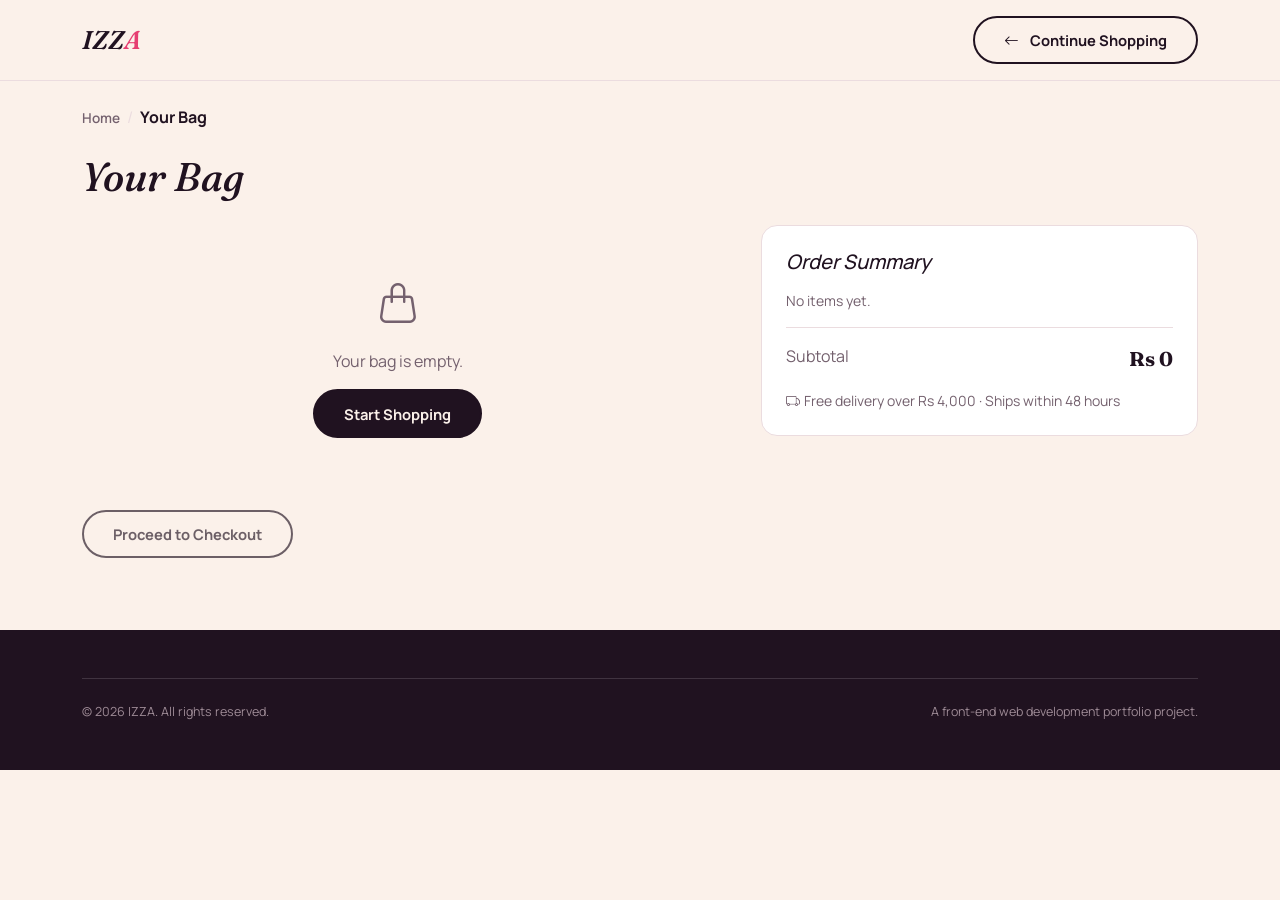
<file: cart.html>
<!doctype html>
<html lang="en">
  <head>
    <meta charset="UTF-8" />
    <meta name="viewport" content="width=device-width, initial-scale=1" />
    <title>Your Bag — IZZA</title>

    <link rel="preconnect" href="https://fonts.googleapis.com" />
    <link rel="preconnect" href="https://fonts.gstatic.com" crossorigin />
    <link
      href="https://fonts.googleapis.com/css2?family=Fraunces:ital,opsz,wght@0,9..144,400;0,9..144,500;0,9..144,600;0,9..144,700;1,9..144,500;1,9..144,600&family=Manrope:wght@400;500;600;700;800&display=swap"
      rel="stylesheet"
    />

    <link
      href="https://cdn.jsdelivr.net/npm/bootstrap@5.3.3/dist/css/bootstrap.min.css"
      rel="stylesheet"
    />
    <link
      href="https://cdn.jsdelivr.net/npm/bootstrap-icons@1.11.3/font/bootstrap-icons.min.css"
      rel="stylesheet"
    />
    <style>
      /* ========================================================
   ========================================================= */

      :root {
        --paper: #fbf1ea;
        --ink: #201220;
        --ink-soft: #74616e;
        --pink: #e63e72;
        --pink-deep: #c22a5a;
        --pink-soft: #f7b9ce;
        --blush: #f5dce4;
        --gold: #c9963b;
        --card: #ffffff;
        --line: #ebdcdf;

        --font-display: "Fraunces", serif;
        --font-body: "Manrope", sans-serif;

        --radius-sm: 10px;
        --radius: 16px;
        --radius-lg: 28px;
        --shadow: 0 24px 48px -22px rgba(32, 18, 32, 0.28);
        --shadow-sm: 0 10px 24px -14px rgba(32, 18, 32, 0.3);
      }

      html {
        scroll-behavior: smooth;
      }
      @media (prefers-reduced-motion: reduce) {
        html {
          scroll-behavior: auto;
        }
      }

      body {
        font-family: var(--font-body);
        background: var(--paper);
        color: var(--ink);
      }

      h1,
      h2,
      h3,
      h4,
      .font-display {
        font-family: var(--font-display);
        color: var(--ink);
        font-weight: 500;
      }

      .text-pink {
        color: var(--pink) !important;
      }
      .text-ink-soft {
        color: var(--ink-soft) !important;
      }
      .bg-paper {
        background: var(--paper) !important;
      }
      .bg-ink {
        background: var(--ink) !important;
      }
      .bg-blush {
        background: var(--blush) !important;
      }

      a {
        text-decoration: none;
      }

      ::selection {
        background: var(--pink-soft);
        color: var(--ink);
      }

      /* ===================== EYEBROW / TAG ===================== */
      .eyebrow {
        display: inline-flex;
        align-items: center;
        gap: 0.4em;
        font-family: var(--font-body);
        font-weight: 700;
        letter-spacing: 0.14em;
        text-transform: uppercase;
        font-size: 0.72rem;
        color: var(--pink-deep);
        padding: 0.35rem 0.95rem;
        border: 1.5px solid var(--pink);
        border-radius: 999px;
      }

      /* ===================== BUTTONS ===================== */
      .btn-izza {
        font-family: var(--font-body);
        font-weight: 700;
        font-size: 0.92rem;
        border-radius: 999px;
        padding: 0.7rem 1.8rem;
        min-height: 48px;
        display: inline-flex;
        align-items: center;
        justify-content: center;
        gap: 0.5em;
        transition:
          transform 0.15s ease,
          background 0.15s ease,
          color 0.15s ease,
          border-color 0.15s ease;
        border-width: 2px;
      }
      .btn-izza:active {
        transform: translateY(1px) scale(0.98);
      }
      .btn-izza-dark {
        background: var(--ink);
        border-color: var(--ink);
        color: var(--paper);
      }
      .btn-izza-dark:hover {
        background: var(--pink);
        border-color: var(--pink);
        color: #fff;
      }
      .btn-izza-outline {
        background: transparent;
        border-color: var(--ink);
        color: var(--ink);
      }
      .btn-izza-outline:hover {
        background: var(--ink);
        color: var(--paper);
      }
      .btn-izza-pink {
        background: var(--pink);
        border-color: var(--pink);
        color: #fff;
      }
      .btn-izza-pink:hover {
        background: var(--pink-deep);
        border-color: var(--pink-deep);
        color: #fff;
      }

      .btn:focus-visible,
      a:focus-visible,
      .form-control:focus-visible {
        outline: 3px solid var(--pink);
        outline-offset: 2px;
      }
      .form-control:focus,
      .form-select:focus {
        border-color: var(--pink);
        box-shadow: 0 0 0 0.2rem rgba(230, 62, 114, 0.15);
      }

      /* ===================== TICKER ===================== */
      .ticker {
        background: var(--ink);
        color: var(--paper);
        overflow: hidden;
        white-space: nowrap;
        font-weight: 700;
        font-size: 0.76rem;
        letter-spacing: 0.1em;
        text-transform: uppercase;
      }
      .ticker-track {
        display: inline-flex;
        gap: 2.4rem;
        padding: 0.6rem 0;
        animation: scroll-left 24s linear infinite;
      }
      .ticker-track span {
        display: inline-flex;
        align-items: center;
        gap: 2.4rem;
      }
      .ticker b {
        color: var(--pink-soft);
      }
      @keyframes scroll-left {
        0% {
          transform: translateX(0);
        }
        100% {
          transform: translateX(-50%);
        }
      }
      @media (prefers-reduced-motion: reduce) {
        .ticker-track {
          animation: none;
        }
      }

      /* ===================== NAVBAR ===================== */
      .navbar-izza {
        background: var(--paper);
        border-bottom: 1.5px solid var(--line);
      }
      .navbar-izza .navbar-brand {
        font-family: var(--font-display);
        font-style: italic;
        font-weight: 600;
        font-size: 1.6rem;
        color: var(--ink);
      }
      .navbar-izza .navbar-brand span {
        color: var(--pink);
      }
      .navbar-izza .nav-link {
        font-weight: 600;
        font-size: 0.92rem;
        color: var(--ink);
        padding-bottom: 0.3rem;
        border-bottom: 2px solid transparent;
        margin-inline: 0.4rem;
      }
      .navbar-izza .nav-link:hover,
      .navbar-izza .nav-link.active {
        color: var(--pink-deep);
        border-color: var(--pink);
      }
      .icon-btn {
        width: 44px;
        height: 44px;
        border-radius: 999px;
        border: 1.5px solid var(--ink);
        background: var(--card);
        display: inline-flex;
        align-items: center;
        justify-content: center;
        color: var(--ink);
        position: relative;
      }
      .icon-btn:hover {
        background: var(--ink);
        color: var(--paper);
      }
      .cart-count-pill {
        position: absolute;
        top: -6px;
        right: -6px;
        background: var(--pink);
        color: #fff;
        font-size: 0.68rem;
        font-weight: 800;
        min-width: 19px;
        height: 19px;
        border-radius: 999px;
        display: flex;
        align-items: center;
        justify-content: center;
        padding: 0 4px;
      }

      /* ===================== OFFCANVAS CART ===================== */
      .offcanvas-izza {
        background: var(--paper);
        color: var(--ink);
      }
      .offcanvas-izza .offcanvas-header {
        border-bottom: 1.5px solid var(--line);
      }
      .offcanvas-izza .offcanvas-title {
        font-family: var(--font-display);
        font-style: italic;
        font-size: 1.4rem;
      }
      .cart-row {
        background: var(--card);
        border: 1.5px solid var(--line);
        border-radius: var(--radius-sm);
        padding: 0.7rem 0.8rem;
        display: flex;
        align-items: center;
        gap: 0.8rem;
      }
      .cart-row h6 {
        font-family: var(--font-display);
        font-style: italic;
        margin: 0 0 0.15rem;
      }
      .qty-btn {
        width: 30px;
        height: 30px;
        border-radius: 50%;
        border: 1.5px solid var(--ink);
        background: #fff;
        display: inline-flex;
        align-items: center;
        justify-content: center;
        font-weight: 700;
      }
      .qty-btn:hover {
        background: var(--ink);
        color: #fff;
      }

      /* ===================== HERO ===================== */
      .hero-section {
        overflow: hidden;
      }
      .hero-visual {
        position: relative;
        border-radius: var(--radius-lg);
        overflow: hidden;
        background: var(--blush);
        box-shadow: var(--shadow);
        aspect-ratio: 4/3;
      }
      .hero-visual::before {
        content: "";
        position: absolute;
        inset: 0;
        z-index: 0;
        background: radial-gradient(
          circle at 30% 25%,
          var(--pink-soft) 0%,
          transparent 60%
        );
        opacity: 0.75;
      }
      .hero-visual img {
        width: 100%;
        height: 100%;
        object-fit: cover;
        position: relative;
        z-index: 1;
      }
      .hero-badge {
        position: absolute;
        top: 1rem;
        right: 1rem;
        z-index: 2;
        background: var(--pink);
        color: #fff;
        font-family: var(--font-display);
        font-size: 0.8rem;
        text-align: center;
        line-height: 1.15;
        border-radius: 50%;
        width: 80px;
        height: 80px;
        display: flex;
        align-items: center;
        justify-content: center;
        box-shadow: 0 10px 24px -10px rgba(198, 42, 90, 0.6);
      }
      .hero-heading {
        font-size: clamp(2.6rem, 8vw, 5.2rem);
        font-style: italic;
        line-height: 1.02;
      }

      /* ===================== CHIPS / FILTERS ===================== */
      .chip {
        border: 1.5px solid var(--line);
        background: var(--card);
        color: var(--ink-soft);
        border-radius: 999px;
        padding: 0.55rem 1.1rem;
        font-weight: 600;
        font-size: 0.85rem;
        white-space: nowrap;
      }
      .chip.active {
        background: var(--ink);
        color: var(--paper);
        border-color: var(--ink);
      }
      .chip-pink.active {
        background: var(--pink);
        border-color: var(--pink);
      }
      .filter-label {
        font-size: 0.72rem;
        font-weight: 700;
        text-transform: uppercase;
        letter-spacing: 0.1em;
        color: var(--ink-soft);
      }

      /* ===================== PRODUCT CARDS ===================== */
      .product-card {
        background: var(--card);
        border: 1.5px solid var(--line);
        border-radius: var(--radius-lg);
        overflow: hidden;
        height: 100%;
        transition:
          box-shadow 0.2s ease,
          transform 0.2s ease;
      }
      .product-card:hover {
        box-shadow: var(--shadow);
        transform: translateY(-4px);
      }
      .product-card .card-media {
        position: relative;
        aspect-ratio: 1/1;
        background: var(--blush);
        overflow: hidden;
      }
      .product-card .card-media img {
        width: 100%;
        height: 100%;
        object-fit: cover;
        transition: transform 0.4s ease;
      }
      .product-card:hover .card-media img {
        transform: scale(1.06);
      }
      .product-card .badge-num {
        position: absolute;
        top: 0.7rem;
        left: 0.7rem;
        background: var(--card);
        color: var(--ink);
        font-family: var(--font-display);
        font-style: italic;
        font-size: 0.85rem;
        width: 34px;
        height: 34px;
        border-radius: 50%;
        display: flex;
        align-items: center;
        justify-content: center;
        box-shadow: var(--shadow-sm);
        z-index: 2;
      }
      .product-card .ribbon-tag {
        position: absolute;
        top: 0.7rem;
        right: 0.7rem;
        z-index: 2;
        font-size: 0.64rem;
        font-weight: 800;
        text-transform: uppercase;
        letter-spacing: 0.06em;
        padding: 0.32rem 0.6rem;
        border-radius: 999px;
        color: #fff;
      }
      .ribbon-bestseller {
        background: var(--ink);
      }
      .ribbon-new {
        background: var(--pink);
      }
      .product-card {
        position: relative;
      }
      .wishlist-btn {
        position: absolute;
        top: 3.1rem;
        right: 0.7rem;
        z-index: 3;
        width: 34px;
        height: 34px;
        border-radius: 50%;
        border: none;
        background: var(--card);
        display: flex;
        align-items: center;
        justify-content: center;
        color: var(--ink-soft);
        box-shadow: var(--shadow-sm);
        transition:
          color 0.15s ease,
          transform 0.15s ease;
      }
      .wishlist-btn:hover {
        transform: scale(1.08);
        color: var(--pink);
      }
      .wishlist-btn.active {
        color: var(--pink);
      }
      .heel-pill {
        font-size: 0.64rem;
        font-weight: 700;
        text-transform: uppercase;
        letter-spacing: 0.04em;
        color: var(--pink-deep);
        background: var(--blush);
        padding: 0.18rem 0.55rem;
        border-radius: 999px;
      }
      .rating-line {
        color: var(--gold);
        font-size: 0.78rem;
        display: flex;
        align-items: center;
        gap: 0.15rem;
      }
      .rating-line i {
        font-size: 0.78rem;
      }
      .rating-count {
        color: var(--ink-soft);
        font-size: 0.78rem;
        margin-left: 0.3rem;
      }
      .product-card .card-body {
        display: flex;
        flex-direction: column;
      }
      .product-card .card-body {
        padding: 1.1rem 1.2rem 1.3rem;
      }
      .product-card h3,
      .product-card h5 {
        font-family: var(--font-display);
        font-style: italic;
      }
      .card-meta {
        font-size: 0.76rem;
        color: var(--ink-soft);
        text-transform: uppercase;
        letter-spacing: 0.05em;
        font-weight: 600;
      }
      .price-tag {
        font-family: var(--font-display);
        font-weight: 600;
        font-size: 1.2rem;
      }
      .add-btn {
        width: 42px;
        height: 42px;
        border-radius: 50%;
        background: var(--ink);
        color: #fff;
        border: none;
        display: inline-flex;
        align-items: center;
        justify-content: center;
        font-size: 1.3rem;
      }
      .add-btn:hover {
        background: var(--pink);
      }

      /* ===================== VALUES BAND ===================== */
      .values-band {
        background: var(--ink);
        color: var(--paper);
        border-radius: var(--radius-lg);
      }
      .values-band .eyebrow {
        color: var(--pink-soft);
        border-color: var(--pink-soft);
      }
      .value-num {
        font-family: var(--font-display);
        font-style: italic;
        font-size: 2.1rem;
        color: var(--pink-soft);
      }
      .values-band h4 {
        color: #fff;
      }
      .values-band p {
        color: #d8c4ce;
      }

      /* ===================== TESTIMONIAL ===================== */
      .testimonial-quote {
        font-family: var(--font-display);
        font-style: italic;
        font-weight: 400;
        font-size: clamp(1.3rem, 2.8vw, 2rem);
        line-height: 1.35;
        max-width: 760px;
      }
      .testimonial-cite {
        font-weight: 700;
        font-size: 0.85rem;
        color: var(--pink-deep);
        text-transform: uppercase;
        letter-spacing: 0.05em;
      }

      /* ===================== NEWSLETTER ===================== */
      .newsletter-band {
        background: var(--pink);
        color: #fff;
        border-radius: var(--radius-lg);
      }
      .newsletter-band input {
        border-radius: 999px;
        border: none;
        min-height: 48px;
        padding: 0 1.2rem;
      }

      /* ===================== FOOTER ===================== */
      footer.site-footer {
        background: var(--ink);
        color: #d8c4ce;
      }
      footer.site-footer h6 {
        color: #fff;
        font-size: 0.78rem;
        letter-spacing: 0.1em;
        text-transform: uppercase;
      }
      footer.site-footer a {
        color: #d8c4ce;
      }
      footer.site-footer a:hover {
        color: var(--pink-soft);
      }
      footer.site-footer .footer-bottom {
        border-top: 1px solid rgba(255, 255, 255, 0.14);
        font-size: 0.78rem;
        color: #9e8b96;
      }

      /* ===================== BREADCRUMB ===================== */
      .breadcrumb-izza a {
        color: var(--ink-soft);
        font-weight: 600;
        font-size: 0.85rem;
      }
      .breadcrumb-izza a:hover {
        color: var(--pink);
      }
      .breadcrumb-izza .divider {
        color: var(--line);
      }

      /* ===================== PRODUCT DETAIL PAGE ===================== */
      .gallery-main {
        border-radius: var(--radius-lg);
        overflow: hidden;
        aspect-ratio: 1/1;
        background: var(--blush);
        box-shadow: var(--shadow-sm);
      }
      .gallery-main img {
        width: 100%;
        height: 100%;
        object-fit: cover;
      }
      .gallery-thumb {
        border-radius: var(--radius-sm);
        overflow: hidden;
        aspect-ratio: 1/1;
        cursor: pointer;
        border: 2px solid transparent;
        background: var(--blush);
      }
      .gallery-thumb img {
        width: 100%;
        height: 100%;
        object-fit: cover;
      }
      .gallery-thumb.active {
        border-color: var(--pink);
      }
      .size-chip {
        min-width: 84px;
        min-height: 40px;
        padding: 0 0.7rem;
        border: 1.5px solid var(--line);
        border-radius: var(--radius-sm);
        background: #fff;
        font-weight: 700;
        font-size: 0.78rem;
        color: var(--ink-soft);
        white-space: nowrap;
      }
      .size-chip.active {
        background: var(--ink);
        border-color: var(--ink);
        color: #fff;
      }
      .qty-stepper {
        display: inline-flex;
        align-items: center;
        border: 1.5px solid var(--line);
        border-radius: 999px;
        overflow: hidden;
      }
      .qty-stepper button {
        width: 44px;
        height: 44px;
        border: none;
        background: #fff;
        font-size: 1.1rem;
        font-weight: 700;
      }
      .qty-stepper button:hover {
        background: var(--blush);
      }
      .qty-stepper span {
        min-width: 40px;
        text-align: center;
        font-weight: 700;
      }

      .accordion-izza .accordion-button {
        font-weight: 700;
        font-size: 0.95rem;
        background: var(--card);
        color: var(--ink);
      }
      .accordion-izza .accordion-button:not(.collapsed) {
        background: var(--blush);
        color: var(--pink-deep);
        box-shadow: none;
      }
      .accordion-izza .accordion-button:focus {
        box-shadow: 0 0 0 0.2rem rgba(230, 62, 114, 0.15);
      }

      /* ===================== TOAST ===================== */
      .toast-izza {
        background: var(--ink);
        color: #fff;
        border-radius: 999px;
      }

      /* ===================== SCROLL REVEAL (safe: visible by default) ===================== */
      /* If JS never runs, [data-reveal] elements stay fully visible (this rule only). */
      [data-reveal] {
        opacity: 1;
        transform: none;
      }
      /* Only once JS confirms it's running does it add .reveal-on to <html>, which then
   hides elements briefly before animating them in on scroll. */
      .reveal-on [data-reveal] {
        opacity: 0;
        transform: translateY(22px);
        transition:
          opacity 0.6s ease,
          transform 0.6s ease;
      }
      .reveal-on [data-reveal].revealed {
        opacity: 1;
        transform: none;
      }

      /* ===================== EDITORIAL / LOOKBOOK TILES ===================== */
      .editorial-tile {
        position: relative;
        border-radius: var(--radius-lg);
        overflow: hidden;
        aspect-ratio: 4/5;
        background: var(--blush);
        display: block;
      }
      .editorial-tile img {
        width: 100%;
        height: 100%;
        object-fit: cover;
        transition: transform 0.5s ease;
      }
      .editorial-tile:hover img {
        transform: scale(1.05);
      }
      .editorial-tile::after {
        content: "";
        position: absolute;
        inset: 0;
        background: linear-gradient(
          0deg,
          rgba(32, 18, 32, 0.55) 0%,
          rgba(32, 18, 32, 0) 45%
        );
        pointer-events: none;
      }
      .editorial-caption {
        position: absolute;
        left: 1.4rem;
        right: 1.4rem;
        bottom: 1.3rem;
        z-index: 2;
        color: #fff;
      }
      .editorial-caption .eyebrow {
        color: var(--pink-soft);
        border-color: var(--pink-soft);
        background: rgba(32, 18, 32, 0.3);
      }
      .editorial-caption h3 {
        color: #fff;
        margin-bottom: 0.2rem;
      }
      .editorial-caption .price-tag {
        color: #fff;
      }
      .editorial-actions {
        position: absolute;
        top: 1rem;
        right: 1rem;
        z-index: 3;
        display: flex;
        flex-direction: column;
        gap: 0.6rem;
      }
      .editorial-icon-btn {
        width: 42px;
        height: 42px;
        border-radius: 50%;
        background: rgba(255, 255, 255, 0.92);
        border: none;
        display: flex;
        align-items: center;
        justify-content: center;
        color: var(--ink);
        box-shadow: var(--shadow-sm);
        transition:
          background 0.15s ease,
          color 0.15s ease,
          transform 0.15s ease;
      }
      .editorial-icon-btn:hover {
        background: var(--pink);
        color: #fff;
        transform: scale(1.06);
      }
      .editorial-icon-btn.active {
        background: var(--pink);
        color: #fff;
      }

      /* ===================== EMPTY STATES ===================== */
      .empty-state {
        text-align: center;
        padding: 3rem 1rem;
        color: var(--ink-soft);
      }
    </style>
  </head>
  <body>
    <nav class="navbar navbar-expand-lg navbar-izza py-3">
      <div class="container">
        <a class="navbar-brand" href="index.html">IZZ<span>A</span></a>
        <div class="d-flex align-items-center gap-2">
          <a href="shop.html" class="btn btn-izza btn-izza-outline"
            ><i class="bi bi-arrow-left me-1"></i>Continue Shopping</a
          >
        </div>
      </div>
    </nav>

    <div class="container pt-4">
      <nav class="breadcrumb-izza" aria-label="breadcrumb">
        <a href="index.html">Home</a> <span class="divider mx-1">/</span>
        <span class="text-ink fw-bold">Your Bag</span>
      </nav>
    </div>

    <section class="py-4">
      <div class="container">
        <h1 class="mb-4" style="font-style: italic">Your Bag</h1>

        <div class="row g-5">
          <!-- Cart list / checkout form -->
          <div class="col-lg-7">
            <!-- VIEW 1: Bag list -->
            <div id="bagView">
              <div
                id="fullCartList"
                class="d-flex flex-column gap-3 mb-4"
              ></div>
              <button
                class="btn btn-izza btn-izza-dark"
                id="proceedBtn"
                onclick="showCheckout()"
              >
                Proceed to Checkout
              </button>
            </div>

            <!-- VIEW 2: Checkout form -->
            <form id="checkoutForm" class="d-none" onsubmit="placeOrder(event)">
              <button
                type="button"
                class="btn btn-link text-ink-soft fw-bold ps-0 mb-3"
                onclick="showBag()"
              >
                <i class="bi bi-arrow-left me-1"></i>Back to bag
              </button>

              <div class="row g-3">
                <div class="col-md-6">
                  <label
                    for="custName"
                    class="form-label fw-bold small text-uppercase"
                    >Full Name</label
                  >
                  <input
                    type="text"
                    class="form-control"
                    id="custName"
                    placeholder="Your full name"
                    required
                  />
                </div>
                <div class="col-md-6">
                  <label
                    for="custPhone"
                    class="form-label fw-bold small text-uppercase"
                    >Phone Number</label
                  >
                  <input
                    type="tel"
                    class="form-control"
                    id="custPhone"
                    placeholder="03XX-XXXXXXX"
                    required
                  />
                </div>
                <div class="col-12">
                  <label
                    for="custAddress"
                    class="form-label fw-bold small text-uppercase"
                    >Delivery Address</label
                  >
                  <textarea
                    class="form-control"
                    id="custAddress"
                    rows="3"
                    placeholder="House no, street, area"
                    required
                  ></textarea>
                </div>
                <div class="col-md-6">
                  <label
                    for="custCity"
                    class="form-label fw-bold small text-uppercase"
                    >City</label
                  >
                  <input
                    type="text"
                    class="form-control"
                    id="custCity"
                    placeholder="Lahore"
                    required
                  />
                </div>
                <div class="col-md-6">
                  <label class="form-label fw-bold small text-uppercase d-block"
                    >Payment Method</label
                  >
                  <div class="d-flex gap-2">
                    <label class="chip flex-fill text-center">
                      <input
                        type="radio"
                        name="payMethod"
                        value="COD"
                        checked
                        class="me-1"
                      />
                      Cash on Delivery
                    </label>
                    <label class="chip flex-fill text-center">
                      <input
                        type="radio"
                        name="payMethod"
                        value="Card"
                        class="me-1"
                      />
                      Card
                    </label>
                  </div>
                </div>
              </div>

              <button
                type="submit"
                class="btn btn-izza btn-izza-dark w-100 mt-4"
              >
                Place Order
              </button>
            </form>

            <!-- VIEW 3: Order success -->
            <div id="orderSuccess" class="d-none text-center py-4">
              <div
                class="mx-auto mb-3 d-flex align-items-center justify-content-center rounded-circle bg-pink text-white"
                style="
                  width: 64px;
                  height: 64px;
                  background: var(--pink);
                  font-size: 1.8rem;
                "
              >
                ✓
              </div>
              <h3 style="font-style: italic">Order Placed!</h3>
              <p class="text-ink-soft">
                Thanks — we're getting your pair boxed up.
              </p>
              <span
                class="d-inline-block px-3 py-2 rounded-pill fw-bold font-display fst-italic mb-3"
                style="background: var(--blush)"
                id="orderIdDisplay"
              ></span>
              <p class="small text-ink-soft" id="orderConfirmDetails"></p>
              <a href="index.html" class="btn btn-izza btn-izza-dark mt-2"
                >Continue Shopping</a
              >
            </div>
          </div>

          <!-- Order summary -->
          <div class="col-lg-5">
            <div
              class="p-4 rounded-4"
              style="background: var(--card); border: 1.5px solid var(--line)"
            >
              <h5 class="mb-3" style="font-style: italic">Order Summary</h5>
              <div id="summaryRows" class="mb-3"></div>
              <div
                class="d-flex justify-content-between border-top pt-3"
                style="border-color: var(--line) !important"
              >
                <span class="text-ink-soft">Subtotal</span>
                <span class="fw-bold fs-5 font-display js-cart-subtotal"
                  >Rs 0</span
                >
              </div>
              <p class="small text-ink-soft mt-3 mb-0">
                <i class="bi bi-truck me-1"></i>Free delivery over Rs 4,000 ·
                Ships within 48 hours
              </p>
            </div>
          </div>
        </div>
      </div>
    </section>

    <footer class="site-footer mt-5">
      <div class="container py-5">
        <div
          class="footer-bottom d-flex flex-column flex-md-row justify-content-between gap-2 pt-4"
        >
          <span>© 2026 IZZA. All rights reserved.</span>
          <span>A front-end web development portfolio project.</span>
        </div>
      </div>
    </footer>

    <script src="https://cdn.jsdelivr.net/npm/bootstrap@5.3.3/dist/js/bootstrap.bundle.min.js"></script>
    <script>
      /* =========================================================

         ========================================================= */

      const PK_SIZES = [
        "UK 3 · EU 36",
        "UK 4 · EU 37",
        "UK 5 · EU 38",
        "UK 6 · EU 39",
        "UK 7 · EU 40",
      ];

      const PRODUCTS = [
        {
          id: 1,
          badge: "01",
          name: "Butterfly Heels",
          category: "Heels",
          heel: "High",
          heelLabel: 'High heel · 4"',
          price: 4999,
          rating: 4.8,
          reviews: 132,
          tag: "Bestseller",
          sizes: PK_SIZES,
          images: [
            "https://i.pinimg.com/736x/e2/17/9e/e2179e99788c42b26869923769c9687e.jpg",
          ],
          shortDesc:
            "Stunning silver stiletto sandals featuring delicate butterfly-shaped rhinestone embellishments and a wrap-around ankle design.",
          description:
            "Make a breathtaking entrance with these exquisite silver heels. Adorned with sparkling rhinestone butterflies that elegantly climb the ankle straps, these stiletto sandals offer a glamorous, whimsical look perfect for weddings, galas, or any red-carpet event.",
          details: [
            "Heel height: High stiletto",
            "Color: Metallic silver",
            "Rhinestone-encrusted butterfly embellishments",
            "Wrap-around tie-up or secure strap design",
            "Open-toe construction",
            "Cushioned insole",
          ],
        },
        {
          id: 2,
          badge: "02",
          name: "White",
          category: "Sneakers",
          heel: "Flat",
          heelLabel: "Flat sole",
          price: 5299,
          rating: 4.6,
          reviews: 88,
          tag: null,
          sizes: PK_SIZES,
          images: [
            "https://i.pinimg.com/1200x/a7/aa/e5/a7aae5971c8259c13dcd55f702c45720.jpg",
          ],
          shortDesc:
            "Classic white athletic sneakers featuring bold maroon accents and a durable rubber sole.",
          description:
            "These stylish, court-inspired sneakers blend timeless design with modern comfort. Featuring a crisp white upper with striking maroon branding and matching sole details, they offer a versatile look perfect for casual streetwear or athletic activities.",
          details: [
            "Style: Low-top athletic sneaker",
            "Upper: Premium white synthetic leather",
            "Accent Color: Deep maroon",
            "Closure: Lace-up design",
            "Sole: Durable rubber cupsole",
            "True to size",
          ],
        },
        {
          id: 3,
          badge: "03",
          name: "Cocoa Ballet Flat",
          category: "Flats",
          heel: "Flat",
          heelLabel: "Flat sole",
          price: 3199,
          rating: 4.7,
          reviews: 156,
          tag: "Bestseller",
          sizes: PK_SIZES,
          images: [
            "https://i.pinimg.com/1200x/18/3b/ca/183bcab7b66094d18e17d94f801197a0.jpg",
          ],
          shortDesc:
            "Classic brown suede-finish ballet flats with a charming bow accent.",
          description:
            "Simple yet elegant, these brown ballet flats feature a soft, suede-like finish and a dainty bow detail on the toe. Their comfortable flat silhouette makes them a versatile and timeless essential for everyday wear.",
          details: [
            "Heel height: Flat",
            "Upper: Brown suede-finish synthetic material",
            "Classic round-toe ballet silhouette",
            "Dainty decorative bow on the vamp",
            "Slip-on construction",
            "True to size",
          ],
        },
        {
          id: 4,
          badge: "04",
          name: "Nude Block Heel",
          category: "Heels",
          heel: "Mid",
          heelLabel: 'Mid heel · 2.5"',
          price: 4299,
          rating: 4.5,
          reviews: 74,
          tag: null,
          sizes: PK_SIZES,
          images: [
            "https://i.pinimg.com/736x/e1/6b/da/e16bda9da7aad8a013f2a15f96507901.jpg",
          ],
          shortDesc:
            "Elegant tan caged block-heel sandals with a delicate ankle strap.",
          description:
            "These sophisticated tan sandals feature an intricate caged-strap design that adds a touch of vintage charm to a modern silhouette. With a comfortable block heel and a secure, adjustable ankle strap, they offer both style and stability for formal occasions or professional settings.",
          details: [
            "Heel height: Moderate block heel",
            "Upper: Smooth tan synthetic leather",
            "Intricate caged/multi-strap vamp design",
            "Adjustable buckle ankle strap",
            "Open-toe construction",
            "True to size",
          ],
        },
        {
          id: 5,
          badge: "05",
          name: " Strap Sandal",
          category: "Sandals",
          heel: "Flat",
          heelLabel: "Flat sole",
          price: 2899,
          rating: 4.4,
          reviews: 61,
          tag: "New",
          sizes: PK_SIZES,
          images: [
            "https://i.pinimg.com/736x/29/64/71/2964714ef4b5c89c35499d07233da234.jpg",
          ],
          shortDesc:
            "Chic black stiletto sandals with delicate wrap-around lace-up ankle ties.",
          description:
            "Elevate your evening look with these sophisticated black heels. Featuring minimalist strappy detailing across the toes and elegant, adjustable fabric ties that wrap around the ankle, these stilettos offer a sleek and fashionable silhouette perfect for formal occasions or a night out.",
          details: [
            "Heel height: High stiletto",
            "Color: Classic black",
            "Adjustable wrap-around fabric ankle ties",
            "Minimalist strappy open-toe design",
            "Cushioned insole",
            "True to size",
          ],
        },
        {
          id: 6,
          badge: "06",
          name: " Ankle Boot",
          category: "Boots",
          heel: "Mid",
          heelLabel: 'Mid heel · 2"',
          price: 5999,
          rating: 4.7,
          reviews: 103,
          tag: "Bestseller",
          sizes: PK_SIZES,
          images: [
            "https://i.pinimg.com/736x/35/c3/5c/35c35c646dffe4481d4f453ab5ec8e6c.jpg",
          ],
          shortDesc:
            "Classic black suede-finish ankle boots with a chic buckled strap detail.",
          description:
            "These versatile black ankle boots feature a smooth, suede-like finish and a stylish strap with a metallic buckle for a sophisticated look. Designed with a sturdy block heel and a convenient side zipper, they provide both comfort and timeless style for any casual or professional outfit.",
          details: [
            "Heel height: Moderate block heel",
            "Upper: Black suede-finish synthetic material",
            "Side-zipper closure",
            "Adjustable buckled strap detail",
            "Cushioned insole",
            "True to size",
          ],
        },
        {
          id: 7,
          badge: "07",
          name: " Pointed Pump",
          category: "Heels",
          heel: "High",
          heelLabel: 'High heel · 3.5"',
          price: 4799,
          rating: 4.6,
          reviews: 95,
          tag: null,
          sizes: PK_SIZES,
          images: [
            "https://i.pinimg.com/736x/11/85/65/1185657b9e0112b4c8f4857bd835f3de.jpg",
          ],
          shortDesc:
            "A classic, high-gloss black stiletto pump featuring a signature red sole.",
          description:
            "Timeless and sophisticated, these black patent stiletto pumps are designed to make a statement. Featuring a sharp, elegant pointed-toe silhouette and a striking red sole, they provide a polished, high-fashion look that is perfect for formal events, evening wear, or adding an iconic touch to any outfit.",
          details: [
            "Heel height: High stiletto",
            "Upper: Glossy black patent faux-leather",
            "Classic pointed-toe design",
            "Signature red sole detail",
            "Solid, closed-back construction",
            "True to size",
          ],
        },
        {
          id: 8,
          badge: "08",
          name: "Cloud Sneaker",
          category: "Sneakers",
          heel: "Low",
          heelLabel: 'Low platform · 1.5"',
          price: 6299,
          rating: 4.9,
          reviews: 210,
          tag: "Bestseller",
          sizes: PK_SIZES,
          images: [
            "https://i.pinimg.com/1200x/47/cb/e0/47cbe009b69c9af08d0fdea02fdf4b53.jpg",
          ],
          shortDesc:
            "A sleek, pointed-toe stiletto pump in a metallic silver finish.",
          description:
            "Dazzle at your next event with these high-shine metallic silver pumps. Featuring a classic pointed-toe silhouette and a slender stiletto heel, they offer a glamorous and polished look, making them the perfect centerpiece for evening wear or party attire.",
          details: [
            "Heel height: High stiletto",
            "Upper: Metallic silver synthetic material",
            "Classic pointed-toe design",
            "Slip-on construction",
            "Cushioned insole",
            "True to size",
          ],
        },
        {
          id: 9,
          badge: "09",
          name: " Wedge",
          category: "Sandals",
          heel: "Mid",
          heelLabel: 'Mid wedge · 2.5"',
          price: 3599,
          rating: 4.5,
          reviews: 67,
          tag: null,
          sizes: PK_SIZES,
          images: [
            "https://i.pinimg.com/1200x/59/e2/b7/59e2b7094a42d211e9b2cc735b7db822.jpg",
          ],
          shortDesc:
            "Performance-focused white athletic sneakers with a unique, ventilated chunky sole.",
          description:
            "Experience superior comfort and modern design with these sleek white running sneakers. Featuring a breathable, lightweight upper and a distinctive chunky sole with aerodynamic ventilation ports, these shoes offer both style and support for your active lifestyle.",
          details: [
            "Style: Athletic performance sneakers",
            "Upper: Lightweight, breathable synthetic material",
            "Sole: Chunky, shock-absorbing design with ventilation ports",
            "Closure: Lace-up",
            "Color: Clean white",
          ],
        },
        {
          id: 10,
          badge: "10",
          name: " Pointed Heels",
          category: "Heels",
          heel: "Block",
          heelLabel: "Block sole",
          price: 2999,
          rating: 4.6,
          reviews: 84,
          tag: "New",
          sizes: PK_SIZES,
          images: [
            "https://i.pinimg.com/1200x/7a/23/64/7a23641c5c37a77ee4f558ef5952142c.jpg",
          ],
          shortDesc:
            "Sophisticated black two-tone slingback pumps with a comfortable block heel.",
          description:
            "Refine your professional or evening wardrobe with these elegant slingback pumps. Featuring a chic two-tone design with a contrasting black suede-finish toe cap and a sleek block heel, these shoes offer a perfect balance of comfort, stability, and timeless style.",
          details: [
            "Heel height: Moderate block heel",
            "Upper: Two-tone black synthetic material (suede-finish toe cap)",
            "Adjustable slingback strap with buckle",
            "Pointed-toe silhouette",
            "Cushioned insole",
            "True to size",
          ],
        },
        {
          id: 11,
          badge: "11",
          name: " Chelsea Boot",
          category: "Boots",
          heel: "Flat",
          heelLabel: "Flat sole",
          price: 5499,
          rating: 4.6,
          reviews: 79,
          tag: null,
          sizes: PK_SIZES,
          images: [
            "https://i.pinimg.com/1200x/e4/ca/80/e4ca8043c3d09b1b1af4a16b1fa64977.jpg",
          ],
          shortDesc:
            "Sleek black ankle boots featuring a classic Chelsea design and a sturdy block heel.",
          description:
            "Effortlessly combine style and comfort with these versatile black Chelsea boots. Crafted from smooth synthetic leather, they feature convenient elastic side panels for a snug fit and a durable, block-heeled sole that provides excellent support for all-day wear.",
          details: [
            "Heel height: Sturdy block heel",
            "Upper: Smooth black synthetic leather",
            "Elastic side gore panels for easy pull-on",
            "Classic Chelsea boot silhouette",
            "Comfortable rounded-toe design",
            "True to size",
          ],
        },
        {
          id: 12,
          badge: "12",
          name: "Kitten Heel",
          category: "Heels",
          heel: "Low",
          heelLabel: 'Low heel · 1.5"',
          price: 3899,
          rating: 4.7,
          reviews: 118,
          tag: null,
          sizes: PK_SIZES,
          images: [
            "https://i.pinimg.com/1200x/1c/ff/7c/1cff7c959f16c0cd4d8f8f056803e4a6.jpg",
          ],
          shortDesc:
            "Chic black platform ankle boots featuring a sturdy block heel and a comfortable, rounded-toe silhouette.",
          description:
            "Elevate your ensemble with these sleek, versatile black ankle boots. Built with a supportive platform and a durable block heel, they offer the perfect combination of height and stability. The minimalist design and clean lines make them an essential addition to any seasonal wardrobe.",
          details: [
            "Heel height: Sturdy platform block heel",
            "Upper: Smooth black synthetic leather",
            "Side-zip or pull-on construction",
            "Comfortable rounded-toe design",
            "Durable sole for added traction",
            "True to size",
          ],
        },
        {
          id: 13,
          badge: "13",
          name: "Sling-back",
          category: "Heels",
          heel: "Mid",
          heelLabel: 'Mid heel · 2.5"',
          price: 4499,
          rating: 4.5,
          reviews: 58,
          tag: "New",
          sizes: PK_SIZES,
          images: [
            "https://i.pinimg.com/736x/ce/8e/d6/ce8ed6e842ce1efae1097af5a44c4639.jpg",
          ],
          shortDesc:
            "Elegant cream pointed-toe pumps with a stylish knotted vamp and delicate ankle chain.",
          description:
            "Step into refinement with these chic cream pumps. Featuring a sophisticated pointed-toe silhouette, a unique knotted design detail on the vamp, and a dainty metallic chain ankle strap, these heels are perfect for elevating your formal or evening wear.",
          details: [
            "Heel height: Moderate kitten-style heel",
            "Upper: Smooth cream synthetic material",
            "Knotted detail on the toe box",
            "Decorative chain ankle strap with buckle",
            "Pointed-toe silhouette",
            "True to size",
          ],
        },
        {
          id: 14,
          badge: "14",
          name: "Wedding Pump",
          category: "Heels",
          heel: "High",
          heelLabel: 'High heel · 3.5"',
          price: 5199,
          rating: 4.8,
          reviews: 142,
          tag: "Bestseller",
          sizes: PK_SIZES,
          images: [
            "https://i.pinimg.com/1200x/f9/1e/51/f91e51fed351e61019ad5ff696e85f3a.jpg",
          ],
          shortDesc:
            "Sophisticated ivory satin pumps featuring a delicate pearl ankle strap and ribbon bow.",
          description:
            "Step into elegance with these beautiful ivory satin heels, designed for weddings or formal occasions. Featuring a sharp pointed-toe, a comfortable block heel, and a luxurious pearl-strand ankle strap finished with a dainty ribbon bow, these pumps bring a timeless, romantic aesthetic to any special event.",
          details: [
            "Heel height: Moderate block heel",
            "Upper: Luxurious ivory satin",
            "Pearl-strand ankle strap with ribbon bow",
            "Pointed-toe silhouette",
            "Cushioned insole for comfort",
            "True to size",
          ],
        },
        {
          id: 15,
          badge: "15",
          name: "Heel",
          category: "Heels",
          heel: "Mid",
          heelLabel: 'Mid heel · 2"',
          price: 4399,
          rating: 4.6,
          reviews: 71,
          tag: null,
          sizes: PK_SIZES,
          images: [
            "https://i.pinimg.com/1200x/c1/ed/f0/c1edf03bb7e968190e4625e6b0998c60.jpg",
          ],
          shortDesc:
            "A Black heel with a buckled ankle strap for a retro edge.",
          description:
            "The ChHeel brings back the classic buckled strap silhouette in a bold black finish. A rounded toe and mid heel keep it wearable for full days out, while the vintage-inspired strap adds a bit of personality most block heels don't have.",
          details: [
            'Heel height: 2" (5cm) block heel',
            "Upper: glossy faux-leather",
            "Adjustable buckle ankle strap",
            "Cushioned footbed",
            "True to size",
          ],
        },
        {
          id: 16,
          badge: "16",
          name: "Loafer",
          category: "Flats",
          heel: "Flat",
          heelLabel: "Flat sole",
          price: 3399,
          rating: 4.5,
          reviews: 63,
          tag: null,
          sizes: PK_SIZES,
          images: [
            "https://i.pinimg.com/1200x/61/27/b3/6127b33d01b7b95604d9c6f8d1542279.jpg",
          ],
          shortDesc:
            "A sage-brown suede-effect loafer for a relaxed, put-together everyday look.",
          description:
            "The Sage Loafer takes the traditional penny loafer shape and softens it in a muted sage suede-effect finish. Slip-on and flexible, it's built for days you want to look pulled-together without thinking about your feet at all.",
          details: [
            "Sole: flexible rubber",
            "Upper: suede-effect microfiber",
            "Slip-on penny loafer style",
            "Padded footbed",
            "True to size",
          ],
        },
        {
          id: 17,
          badge: "17",
          name: "Bow Flat",
          category: "Flats",
          heel: "Flat",
          heelLabel: "Flat sole",
          price: 2799,
          rating: 4.4,
          reviews: 55,
          tag: "New",
          sizes: PK_SIZES,
          images: [
            "https://i.pinimg.com/1200x/1a/fc/0e/1afc0e5691ee5080d14caead10d13744.jpg",
          ],
          shortDesc:
            "An ivory ballet flat finished with a soft grosgrain bow at the toe.",
          description:
            "A dainty grosgrain bow sits at the toe of this ivory ballet flat, giving it a slightly dressier edge than a plain round-toe flat. Soft, flexible, and light enough to carry in a bag for the walk home.",
          details: [
            "Sole: flexible non-slip rubber",
            "Upper: soft faux-leather with grosgrain bow",
            "Elasticated topline",
            "Padded footbed",
            "True to size",
          ],
        },
        {
          id: 18,
          badge: "18",
          name: "Pointed Flat",
          category: "Flats",
          heel: "Flat",
          heelLabel: "Flat sole",
          price: 3099,
          rating: 4.5,
          reviews: 49,
          tag: null,
          sizes: PK_SIZES,
          images: [
            "https://i.pinimg.com/736x/1b/46/91/1b4691849bcbd321ffab29be726ff39d.jpg",
          ],
          shortDesc:
            "A camel pointed-toe flat that layers effortlessly under trousers or skirts.",
          description:
            "The Camel Pointed Flat is the neutral your wardrobe is missing — a sharp pointed toe in a warm camel tone that works under wide-leg trousers, midi skirts, or straight off the shelf with jeans.",
          details: [
            "Sole: flexible non-slip rubber",
            "Upper: soft faux-leather",
            "Pointed toe, low-cut vamp",
            "Padded footbed",
            "True to size",
          ],
        },
        {
          id: 19,
          badge: "19",
          name: " Knit Runner",
          category: "Sneakers",
          heel: "Low",
          heelLabel: 'Low platform · 1"',
          price: 6199,
          rating: 4.7,
          reviews: 121,
          tag: "Bestseller",
          sizes: PK_SIZES,
          images: [
            "https://i.pinimg.com/1200x/4b/cf/aa/4bcfaa7ccd89c2e2e838fa961e4061a4.jpg",
          ],
          shortDesc:
            "A knit-upper running sneaker in cobalt for all-day wear and actual workouts.",
          description:
            "The Voltage Knit Runner uses a stretch-knit upper that moves with your foot, paired with a responsive cushioned midsole. Built to double as your gym shoe and your everyday sneaker without either job feeling like a compromise.",
          details: [
            "Sole: high-rebound cushioned midsole",
            "Upper: stretch-knit mesh",
            "Reflective heel detailing",
            "Lace-up closure",
            "True to size",
          ],
        },
        {
          id: 20,
          badge: "20",
          name: " Cream Low",
          category: "Sneakers",
          heel: "Flat",
          heelLabel: "Flat sole",
          price: 5599,
          rating: 4.6,
          reviews: 92,
          tag: null,
          sizes: PK_SIZES,
          images: [
            "https://i.pinimg.com/1200x/c9/c6/b9/c9c6b92a5b34fe27718591baadd8f448.jpg",
          ],
          shortDesc:
            "A cream and cobalt low-top sneaker for an everyday casual rotation.",
          description:
            "Drift Cream Low keeps things simple — a soft cream base with a pop of cobalt at the heel tab, a low-top cut, and a comfortable rubber sole built for full days of walking around town.",
          details: [
            "Sole: lightweight rubber",
            "Upper: canvas and faux-leather",
            "Padded ankle collar",
            "Lace-up closure",
            "True to size",
          ],
        },
        {
          id: 21,
          badge: "21",
          name: "Ashfield",
          category: "Sneakers",
          heel: "Mid",
          heelLabel: 'Mid platform · 2"',
          price: 5999,
          rating: 4.5,
          reviews: 68,
          tag: "New",
          sizes: PK_SIZES,
          images: [
            "https://i.pinimg.com/736x/7c/cb/26/7ccb26d8ecbd4fbefa80a2b17dbd8743.jpg",
          ],
          shortDesc:
            "A pink mid-top trainer with extra cushioning for longer days on your feet.",
          description:
            "Ashfield Mid Trainer sits between a sneaker and a boot — a mid-top silhouette in soft grey with extra ankle support and a thicker midsole, built for the days your usual sneaker just isn't enough shoe.",
          details: [
            "Sole: extra-cushioned EVA midsole",
            "Upper: mixed canvas and mesh",
            "Mid-top ankle support",
            "Lace-up closure",
            "True to size",
          ],
        },
        {
          id: 22,
          badge: "22",
          name: "Coral Slide",
          category: "Sandals",
          heel: "Low",
          heelLabel: 'Low platform · 1.5"',
          price: 3299,
          rating: 4.6,
          reviews: 76,
          tag: null,
          sizes: PK_SIZES,
          images: [
            "https://i.pinimg.com/736x/57/df/d3/57dfd368a65361e8c5bd5616fc8362ca.jpg",
          ],
          shortDesc:
            "A coral platform slide sandal for pool days and easy summer outfits.",
          description:
            "The Coral Platform Slide is a slip-on sandal with a chunky platform sole in a bright coral tone — easy on, easy off, and sturdy enough for pavement, poolside, or a full day of errands.",
          details: [
            'Platform height: 1.5" (4cm)',
            "Upper: soft faux-leather strap",
            "Slip-on, no buckle needed",
            "Water-resistant sole",
            "True to size",
          ],
        },
        {
          id: 23,
          badge: "23",
          name: "Ivory Wedge",
          category: "Sandals",
          heel: "High",
          heelLabel: 'High wedge · 4"',
          price: 3799,
          rating: 4.7,
          reviews: 89,
          tag: "Bestseller",
          sizes: PK_SIZES,
          images: [
            "https://i.pinimg.com/1200x/4c/53/cc/4c53ccdac48ddafafe7e28cdf72b66d3.jpg",
          ],
          shortDesc:
            "Classic cream-colored platform wedge sandals with an adjustable ankle strap.",
          description:
            "Elevate your summer style with these versatile cream wedge sandals. Featuring a comfortable platform wedge heel, a supportive open-toe design, and an adjustable ankle strap for a secure fit, these elegant sandals are perfect for both casual daytime outings and polished evening looks.",
          details: [
            "Heel height: Moderate platform wedge",
            "Upper: Smooth cream synthetic leather",
            "Adjustable ankle strap with buckle closure",
            "Open-toe design",
            "Cushioned insole for all-day wear",
            "True to size",
          ],
        },
        {
          id: 24,
          badge: "24",
          name: "Berry  Heels",
          category: "Heels",
          heel: "Flat",
          heelLabel: "Flat sole",
          price: 2599,
          rating: 4.3,
          reviews: 41,
          tag: null,
          sizes: PK_SIZES,
          images: [
            "https://i.pinimg.com/1200x/d4/b8/73/d4b8736969e532ea9b520da626c79550.jpg",
          ],
          shortDesc:
            "Chic burgundy suede-finish block heel sandals with an adjustable ankle strap.",
          description:
            "Elevate your style with these elegant burgundy block heel sandals. Featuring a soft suede-like finish, a comfortable block heel for steady support, and a classic ankle strap with a matching buckle, these sandals are the perfect versatile choice for formal events or adding a pop of color to your evening wear.",
          details: [
            "Heel height: Moderate block heel",
            "Upper: Burgundy suede-finish synthetic material",
            "Adjustable ankle strap with matching buckle",
            "Open-toe design",
            "Cushioned insole for added comfort",
            "True to size",
          ],
        },
        {
          id: 25,
          badge: "25",
          name: "Brown Boot",
          category: "Boots",
          heel: "Low",
          heelLabel: 'Low heel · 1.5"',
          price: 6499,
          rating: 4.8,
          reviews: 134,
          tag: "Bestseller",
          sizes: PK_SIZES,
          images: [
            "https://i.pinimg.com/1200x/dc/01/40/dc0140afe8032690625fa64f059876f6.jpg",
          ],
          shortDesc:
            "Elegant dark brown ankle boots featuring a folded cuff detail and side-zipper closure.",
          description:
            "These stylish dark brown ankle boots offer a refined look with their smooth finish and unique folded cuff accent adorned with a delicate rose-shaped button. Designed for both comfort and convenience, they include a functional side zipper for easy wear, making them a versatile choice for any seasonal wardrobe.",
          details: [
            "Heel height: Low wedge/block heel",
            "Upper: Smooth dark brown synthetic leather",
            "Side-zipper closure",
            "Folded cuff detail with decorative button",
            "Comfortable, rounded-toe silhouette",
            "True to size",
          ],
        },
        {
          id: 26,
          badge: "26",
          name: "Knee Boot",
          category: "Boots",
          heel: "Mid",
          heelLabel: 'Mid heel · 2.5"',
          price: 6899,
          rating: 4.6,
          reviews: 57,
          tag: "New",
          sizes: PK_SIZES,
          images: [
            "https://i.pinimg.com/736x/dd/6c/10/dd6c10b46c29034ee7fa9b038a17cc52.jpg",
          ],
          shortDesc:
            "Sophisticated, knee-high slouch boots in a rich burgundy finish with a block heel.",
          description:
            "Make a statement with these elegant knee-high boots, featuring a soft, slouchy shaft design and a timeless pointed-toe silhouette. Crafted in a deep, luxurious burgundy hue, they offer both style and stability with a comfortable block heel—perfect for elevating any autumn or winter ensemble.",
          details: [
            "Heel height: Moderate block heel",
            "Upper: Soft, premium synthetic leather",
            "Slouchy, pull-on knee-high shaft",
            "Pointed-toe design",
            "Cushioned insole",
            "Color: Burgundy/Wine",
          ],
        },
        {
          id: 27,
          badge: "27",
          name: "Ballet Flat",
          category: "Flats",
          heel: "Flat",
          heelLabel: "Flat sole",
          price: 3699,
          rating: 4.7,
          reviews: 96,
          tag: "New",
          sizes: PK_SIZES,
          images: [
            "https://i.pinimg.com/1200x/6c/e2/2f/6ce22f6f6691adb1929f50d4dd963bba.jpg",
          ],
          shortDesc:
            "Delicate, lace-covered ballet flats featuring a charming bow detail on the toe.",
          description:
            "Add a touch of romantic elegance to your look with these beautiful lace ballet flats. Featuring a feminine floral lace overlay and a dainty bow accent, these flats offer a soft, sophisticated aesthetic perfect for weddings, garden parties, or everyday chic styling.",
          details: [
            "Heel height: Flat",
            "Upper: Intricate floral lace overlay",
            "Classic round-toe ballet silhouette",
            "Dainty decorative bow on the vamp",
            "Slip-on construction",
            "True to size",
          ],
        },
        {
          id: 28,
          badge: "28",
          name: " Chain Loafer",
          category: "Flats",
          heel: "Flat",
          heelLabel: "Flat sole",
          price: 4199,
          rating: 4.8,
          reviews: 147,
          tag: "Bestseller",
          sizes: PK_SIZES,
          images: [
            "https://i.pinimg.com/736x/53/88/80/53888077031dee84d3ed892f8b18ffc7.jpg",
          ],
          shortDesc:
            "A bold, black patent leather loafer featuring a chunky lug sole and a decorative gold-tone chain accent.",
          description:
            "Elevate your everyday look with these striking platform loafers. Crafted in glossy black patent faux-leather, they feature a sophisticated gold-toned chain detail across the vamp and a rugged, chunky lug sole for a modern, edgy silhouette that pairs perfectly with both casual and formal outfits.",
          details: [
            "Heel height: Chunky platform/lug sole",
            "Upper: Glossy black patent faux-leather",
            "Decorative gold-tone chain link accent",
            "Durable lug-sole construction",
            "Slip-on loafer style",
            "True to size",
          ],
        },
        {
          id: 29,
          badge: "29",
          name: "Brown Slide",
          category: "Sandals",
          heel: "Flat",
          heelLabel: "Flat sole",
          price: 2999,
          rating: 4.5,
          reviews: 62,
          tag: "New",
          sizes: PK_SIZES,
          images: [
            "https://i.pinimg.com/736x/8b/76/79/8b7679a4c4e23119306887e3f6ca8711.jpg",
          ],
          shortDesc:
            "Comfortable wedge-heeled slide sandals with a chic, crisscross strap design.",
          description:
            "Designed for all-day wear, these beige wedge sandals feature a stylish crisscross upper and a secure, supportive fit. The modest wedge heel provides a flattering lift while maintaining comfort, making them an ideal choice for casual outings or summer days.",
          details: [
            "Heel height: Moderate wedge heel",
            "Upper: Smooth beige synthetic leather",
            "Crisscross strap design",
            "Studded side detail",
            "Cushioned insole for comfort",
            "True to size",
          ],
        },
        {
          id: 30,
          badge: "30",
          name: "Kitten Heel",
          category: "Heels",
          heel: "Low",
          heelLabel: 'Low heel · 1.5"',
          price: 4599,
          rating: 4.7,
          reviews: 88,
          tag: "Bestseller",
          sizes: PK_SIZES,
          images: [
            "https://i.pinimg.com/1200x/5f/e1/7d/5fe17d2a4661f6a553aa1ada08fcece3.jpg",
          ],
          shortDesc:
            "A chic, pointed-toe slingback pump in glossy burgundy patent with a delicate bow accent.",
          description:
            "Elevate your style with these refined burgundy slingback pumps. Featuring a polished patent finish, a charming bow detail on the pointed toe, and an adjustable buckle strap, these heels offer a perfect blend of classic elegance and modern sophistication for any special occasion.",
          details: [
            "Heel height: Moderate stiletto/kitten heel",
            "Upper: Glossy burgundy patent faux-leather",
            "Adjustable buckle slingback strap",
            "Pointed-toe design with bow detail",
            "Cushioned insole",
            "True to size",
          ],
        },
        {
          id: 31,
          badge: "31",
          name: "Mule",
          category: "Flats",
          heel: "Flat",
          heelLabel: "Flat sole",
          price: 3999,
          rating: 4.6,
          reviews: 73,
          tag: "New",
          sizes: PK_SIZES,
          images: [
            "https://i.pinimg.com/1200x/8d/73/7b/8d737b5aea9b9e9f6b07264b0c48671e.jpg",
          ],
          shortDesc:
            "A sleek, minimalist d'Orsay flat with a square-toe silhouette and low wood-grain heel.",
          description:
            "These sophisticated tan flats feature a modern d'Orsay cut-out design, blending comfort with contemporary style. The clean square-toe profile and subtle wood-effect block heel make them a versatile choice for both professional settings and casual outings.",
          details: [
            "Heel height: Low block heel (wood-effect)",
            "Upper: Smooth tan faux-leather",
            "D'Orsay side cut-out design",
            "Modern square-toe shape",
            "Slip-on construction",
            "True to size",
          ],
        },
        {
          id: 32,
          badge: "32",
          name: "Woven Sandal",
          category: "Sandals",
          heel: "Mid",
          heelLabel: 'Mid platform · 2"',
          price: 4299,
          rating: 4.6,
          reviews: 54,
          tag: null,
          sizes: PK_SIZES,
          images: [
            "https://i.pinimg.com/736x/84/a7/44/84a74407d5285e0292bb195db153b769.jpg",
          ],
          shortDesc:
            "A chic, two-toned pointed-toe pump with a distinctive cut-out heel detail and an adjustable ankle strap.",
          description:
            "Combining elegance with a modern edge, these pointed-toe pumps feature a smooth, neutral-toned finish contrasted by warm, tan-colored trim and ankle straps. The unique cut-out design at the heel adds a sophisticated touch, while the low block heel ensures all-day comfort without sacrificing style.",
          details: [
            "Heel height: Low block heel",
            "Upper: Premium synthetic leather with contrast detailing",
            "Adjustable buckle ankle strap",
            "Sophisticated cut-out heel design",
            "Cushioned insole",
            "True to size",
          ],
        },
        {
          id: 33,
          badge: "33",
          name: "Beige sandals",
          category: "Sandals",
          heel: "Low",
          heelLabel: 'Low heel · 1"',
          price: 4099,
          rating: 4.7,
          reviews: 101,
          tag: "Bestseller",
          sizes: PK_SIZES,
          images: [
            "https://i.pinimg.com/736x/e4/cd/81/e4cd81a85059ca904e7057188e491a23.jpg",
          ],
          shortDesc:
            "A minimalist, open-toe slide sandal with a textured fabric upper and low heel.",
          description:
            "Effortlessly chic and comfortable, these slides feature a breathable textured upper with a modern V-cut design. Perfect for everyday wear, the open-toe style and flat silhouette make them an essential addition to any summer wardrobe.",
          details: [
            "Heel height: Flat/Low heel",
            "Upper: Textured woven fabric",
            "Open-toe mule design",
            "V-cut topline",
            "Cushioned insole",
            "True to size",
          ],
        },
        {
          id: 34,
          badge: "34",
          name: "Pink Heels",
          category: "Heels",
          heel: "Mid",
          heelLabel: 'Mid heel · 2"',
          price: 4699,
          rating: 4.5,
          reviews: 47,
          tag: "New",
          sizes: PK_SIZES,
          images: [
            "https://i.pinimg.com/736x/5b/8c/0a/5b8c0a49bd628961b51349cb9c497727.jpg",
          ],
          shortDesc:
            "A sleek, pointed-toe patent pump with a classic stiletto heel in a soft blush-pink finish",
          description:
            "These sophisticated blush-pink pumps feature a glossy patent finish that adds a touch of elegance to any ensemble. With a refined pointed toe and a slender stiletto heel, they offer a timeless silhouette perfect for formal occasions, office wear, or adding a polished finish to evening outfits.",
          details: [
            "Heel height: Approximately 3.5-4 inches (stiletto)",
            "Upper: Glossy patent faux-leather",
            "Classic pointed-toe design",
            "Solid, closed-back construction",
            "Elegant blush-pink colorway",
            "True to size",
          ],
        },
      ];

      /* Helper: find a product by id (used on product.html) */
      function getProductById(id) {
        return PRODUCTS.find((p) => p.id === Number(id));
      }

      /* Helper: related products — same category, excluding current */
      function getRelatedProducts(product, limit = 4) {
        return PRODUCTS.filter(
          (p) => p.category === product.category && p.id !== product.id,
        ).slice(0, limit);
      }

      /* =========================================================

         ========================================================= */

      const CART_KEY = "izza_cart_v1";
      const WISHLIST_KEY = "izza_wishlist_v1";
      let memoryCart = [];
      let memoryWishlist = [];
      let storageAvailable = true;

      function loadCart() {
        try {
          const raw = localStorage.getItem(CART_KEY);
          return raw ? JSON.parse(raw) : [];
        } catch (e) {
          storageAvailable = false;
          return memoryCart;
        }
      }

      function saveCart(cart) {
        try {
          localStorage.setItem(CART_KEY, JSON.stringify(cart));
        } catch (e) {
          storageAvailable = false;
          memoryCart = cart;
        }
      }

      function getCart() {
        return storageAvailable ? loadCart() : memoryCart;
      }

      function loadWishlist() {
        try {
          const raw = localStorage.getItem(WISHLIST_KEY);
          return raw ? JSON.parse(raw) : [];
        } catch (e) {
          return memoryWishlist;
        }
      }

      function saveWishlist(list) {
        try {
          localStorage.setItem(WISHLIST_KEY, JSON.stringify(list));
        } catch (e) {
          memoryWishlist = list;
        }
      }

      function isWishlisted(productId) {
        return loadWishlist().includes(Number(productId));
      }

      function toggleWishlist(productId, btnEl) {
        productId = Number(productId);
        let list = loadWishlist();
        const already = list.includes(productId);
        if (already) {
          list = list.filter((id) => id !== productId);
        } else {
          list.push(productId);
        }
        saveWishlist(list);
        if (btnEl) {
          btnEl.classList.toggle("active", !already);
          const icon = btnEl.querySelector("i");
          if (icon)
            icon.className = !already ? "bi bi-heart-fill" : "bi bi-heart";
        }
        showToast(already ? "Removed from wishlist" : "Saved to wishlist");
      }

      function formatPrice(n) {
        return "Rs " + Number(n).toLocaleString("en-IN");
      }

      function addToCart(product, size, qty = 1) {
        const cart = getCart();
        const existing = cart.find(
          (item) => item.id === product.id && item.size === size,
        );
        if (existing) {
          existing.qty += qty;
        } else {
          cart.push({
            id: product.id,
            name: product.name,
            price: product.price,
            image: product.images[0],
            size: size,
            qty: qty,
          });
        }
        saveCart(cart);
        renderCartUI();
        showToast(`${product.name} (${size}) added to bag`);
      }

      function updateQty(index, delta) {
        const cart = getCart();
        if (!cart[index]) return;
        cart[index].qty += delta;
        if (cart[index].qty <= 0) cart.splice(index, 1);
        saveCart(cart);
        renderCartUI();
      }

      function removeFromCart(index) {
        const cart = getCart();
        cart.splice(index, 1);
        saveCart(cart);
        renderCartUI();
      }

      function clearCart() {
        saveCart([]);
        renderCartUI();
      }

      function cartSubtotal(cart) {
        return cart.reduce((sum, item) => sum + item.qty * item.price, 0);
      }

      function renderCartUI() {
        const cart = getCart();
        const totalQty = cart.reduce((sum, item) => sum + item.qty, 0);
        const subtotal = cartSubtotal(cart);

        document.querySelectorAll(".js-cart-count").forEach((el) => {
          el.textContent = totalQty;
        });
        document.querySelectorAll(".js-cart-subtotal").forEach((el) => {
          el.textContent = formatPrice(subtotal);
        });

        const listEl = document.getElementById("cartItemsList");
        if (listEl) {
          if (cart.length === 0) {
            listEl.innerHTML = `<p class="text-ink-soft text-center py-5 mb-0">Your bag is empty. Add a pair to get started.</p>`;
          } else {
            listEl.innerHTML = cart
              .map(
                (item, i) => `
              <div class="cart-row mb-3">
                <img src="${item.image}" alt="${item.name}" style="width:56px;height:56px;object-fit:cover;border-radius:10px;flex:0 0 auto;">
                <div class="flex-grow-1" style="min-width:0;">
                  <h6 class="mb-0">${item.name}</h6>
                  <span class="small text-ink-soft">${item.size} · ${formatPrice(item.price)}</span>
                </div>
                <div class="d-flex align-items-center gap-2 flex-shrink-0">
                  <button class="qty-btn" onclick="updateQty(${i}, -1)" aria-label="Decrease quantity">−</button>
                  <span class="fw-bold small" style="min-width:16px;text-align:center;">${item.qty}</span>
                  <button class="qty-btn" onclick="updateQty(${i}, 1)" aria-label="Increase quantity">+</button>
                </div>
              </div>
            `,
              )
              .join("");
          }
        }
      }

      function showToast(msg) {
        let toastEl = document.getElementById("izzaToast");
        if (!toastEl) {
          toastEl = document.createElement("div");
          toastEl.id = "izzaToast";
          toastEl.className =
            "toast-izza position-fixed bottom-0 start-50 translate-middle-x mb-4 px-4 py-2 fw-bold";
          toastEl.style.zIndex = 1080;
          toastEl.style.opacity = "0";
          toastEl.style.transition = "opacity .25s ease, transform .25s ease";
          toastEl.style.transform = "translate(-50%, 12px)";
          document.body.appendChild(toastEl);
        }
        toastEl.textContent = msg;
        requestAnimationFrame(() => {
          toastEl.style.opacity = "1";
          toastEl.style.transform = "translate(-50%, 0)";
        });
        clearTimeout(window._izzaToastTimer);
        window._izzaToastTimer = setTimeout(() => {
          toastEl.style.opacity = "0";
          toastEl.style.transform = "translate(-50%, 12px)";
        }, 2200);
      }

      function renderStars(rating) {
        const full = Math.floor(rating);
        const hasHalf = rating - full >= 0.5;
        let html = "";
        for (let i = 0; i < 5; i++) {
          if (i < full) html += `<i class="bi bi-star-fill"></i>`;
          else if (i === full && hasHalf)
            html += `<i class="bi bi-star-half"></i>`;
          else html += `<i class="bi bi-star"></i>`;
        }
        return html;
      }

      /* Renders a large "look freely" editorial tile — big image, no card box, hover icons */
      function editorialTileHTML(p) {
        const wishActive = isWishlisted(p.id) ? "active" : "";
        const heartIcon = isWishlisted(p.id) ? "bi-heart-fill" : "bi-heart";
        return `
        <div class="col-md-6" data-reveal>
          <div class="editorial-tile">
            <a href="product.html?id=${p.id}">
              <img src="${p.images[0]}" alt="${p.name}" loading="lazy">
            </a>
            <div class="editorial-actions">
              <button type="button" class="editorial-icon-btn ${wishActive}" onclick="toggleWishlist(${p.id}, this)" aria-label="Save ${p.name} to wishlist">
                <i class="bi ${heartIcon}"></i>
              </button>
              <a href="product.html?id=${p.id}" class="editorial-icon-btn" aria-label="View ${p.name} in full">
                <i class="bi bi-arrow-right"></i>
              </a>
            </div>
            <div class="editorial-caption">
              <span class="eyebrow mb-2">${p.tag || p.category}</span>
              <h3>${p.name}</h3>
              <span class="price-tag">${formatPrice(p.price)}</span>
            </div>
          </div>
        </div>`;
      }

      /* Renders a product card — used on home + shop pages */
      function productCardHTML(p, opts = {}) {
        const wide = opts.wide ? " product-card-wide" : "";
        const wishActive = isWishlisted(p.id) ? "active" : "";
        const heartIcon = isWishlisted(p.id) ? "bi-heart-fill" : "bi-heart";
        return `
        <div class="col-6 col-lg-3" data-reveal>
          <div class="product-card${wide}">
            <a href="product.html?id=${p.id}" class="text-decoration-none text-reset">
              <div class="card-media">
                <span class="badge-num">${p.badge}</span>
                ${p.tag ? `<span class="ribbon-tag ribbon-${p.tag.toLowerCase()}">${p.tag}</span>` : ""}
                <img src="${p.images[0]}" alt="${p.name}" loading="lazy">
              </div>
            </a>
            <button type="button" class="wishlist-btn ${wishActive}" onclick="toggleWishlist(${p.id}, this)" aria-label="Save ${p.name} to wishlist">
              <i class="bi ${heartIcon}"></i>
            </button>
            <div class="card-body">
              <div class="d-flex justify-content-between align-items-center">
                <span class="card-meta">${p.category}</span>
                <span class="heel-pill">${p.heel === "Flat" ? "Flat" : p.heel + " heel"}</span>
              </div>
              <a href="product.html?id=${p.id}" class="text-decoration-none text-reset">
                <h5 class="mb-1">${p.name}</h5>
              </a>
              <div class="rating-line mb-2">${renderStars(p.rating)} <span class="rating-count">(${p.reviews})</span></div>
              <div class="d-flex align-items-center justify-content-between mt-auto">
                <span class="price-tag">${formatPrice(p.price)}</span>
                <a href="product.html?id=${p.id}" class="add-btn text-decoration-none" aria-label="View ${p.name}">→</a>
              </div>
            </div>
          </div>
        </div>`;
      }

      /* =========================================================
         ========================================================= */
      function revealAllNow() {
        document
          .querySelectorAll("[data-reveal]:not(.revealed)")
          .forEach((el) => el.classList.add("revealed"));
      }

      function initReveal() {
        document.documentElement.classList.add("reveal-on");

        if ("IntersectionObserver" in window) {
          const observer = new IntersectionObserver(
            (entries) => {
              entries.forEach((entry) => {
                if (entry.isIntersecting) {
                  entry.target.classList.add("revealed");
                  observer.unobserve(entry.target);
                }
              });
            },
            { threshold: 0.1, rootMargin: "0px 0px -40px 0px" },
          );
          window._izzaRevealObserver = observer;
          document
            .querySelectorAll("[data-reveal]")
            .forEach((el) => observer.observe(el));
        }

        /* Safety net: guarantee visibility no matter what, shortly after load */
        setTimeout(revealAllNow, 900);
      }

      /* Call this after injecting new [data-reveal] elements dynamically (e.g. product grids) */
      function refreshReveal() {
        if (window._izzaRevealObserver) {
          document
            .querySelectorAll("[data-reveal]:not(.revealed)")
            .forEach((el) => window._izzaRevealObserver.observe(el));
        }
        /* Safety net: this content is already on-screen (filter results, related items) — reveal it fast */
        setTimeout(revealAllNow, 150);
      }

      document.addEventListener("DOMContentLoaded", () => {
        renderCartUI();
        initReveal();

        /* Highlight current page in navbar */
        const path = window.location.pathname.split("/").pop() || "index.html";
        document.querySelectorAll(".navbar-izza .nav-link").forEach((link) => {
          const href = link.getAttribute("href");
          if (href && href.split("#")[0] === path) {
            link.classList.add("active");
          }
        });
      });
    </script>
    <script>
      function renderFullCart() {
        const cart = getCart();
        const listEl = document.getElementById("fullCartList");
        const proceedBtn = document.getElementById("proceedBtn");
        const summaryRows = document.getElementById("summaryRows");

        if (cart.length === 0) {
          listEl.innerHTML = `
        <div class="empty-state">
          <i class="bi bi-handbag fs-1 d-block mb-3"></i>
          Your bag is empty.
          <div class="mt-3"><a href="shop.html" class="btn btn-izza btn-izza-dark">Start Shopping</a></div>
        </div>`;
          proceedBtn.disabled = true;
          summaryRows.innerHTML = `<p class="text-ink-soft small mb-0">No items yet.</p>`;
          return;
        }

        proceedBtn.disabled = false;

        listEl.innerHTML = cart
          .map(
            (item, i) => `
      <div class="cart-row">
        <img src="${item.image}" alt="${item.name}" style="width:76px;height:76px;object-fit:cover;border-radius:12px;flex:0 0 auto;">
        <div class="flex-grow-1" style="min-width:0;">
          <h6 class="mb-1">${item.name}</h6>
          <span class="small text-ink-soft d-block">Size ${item.size}</span>
          <span class="small fw-bold">${formatPrice(item.price)}</span>
        </div>
        <div class="d-flex align-items-center gap-2 flex-shrink-0">
          <button class="qty-btn" onclick="updateQty(${i}, -1); renderFullCart();" aria-label="Decrease quantity">−</button>
          <span class="fw-bold" style="min-width:16px;text-align:center;">${item.qty}</span>
          <button class="qty-btn" onclick="updateQty(${i}, 1); renderFullCart();" aria-label="Increase quantity">+</button>
          <button class="btn btn-sm text-danger ms-2" onclick="removeFromCart(${i}); renderFullCart();" aria-label="Remove ${item.name}"><i class="bi bi-trash"></i></button>
        </div>
      </div>
    `,
          )
          .join("");

        summaryRows.innerHTML = cart
          .map(
            (item) => `
      <div class="d-flex justify-content-between small text-ink-soft py-1 border-bottom" style="border-color:var(--line) !important;">
        <span>${item.qty} × ${item.name} (${item.size})</span>
        <span>${formatPrice(item.qty * item.price)}</span>
      </div>
    `,
          )
          .join("");
      }

      function showCheckout() {
        if (getCart().length === 0) return;
        document.getElementById("bagView").classList.add("d-none");
        document.getElementById("checkoutForm").classList.remove("d-none");
        document.getElementById("orderSuccess").classList.add("d-none");
      }

      function showBag() {
        document.getElementById("bagView").classList.remove("d-none");
        document.getElementById("checkoutForm").classList.add("d-none");
        document.getElementById("orderSuccess").classList.add("d-none");
      }

      function placeOrder(e) {
        e.preventDefault();
        const name = document.getElementById("custName").value.trim();
        const city = document.getElementById("custCity").value.trim();
        const payMethod = document.querySelector(
          'input[name="payMethod"]:checked',
        ).value;
        const subtotal = cartSubtotal(getCart());

        const orderId = "IZ-" + Math.floor(10000 + Math.random() * 90000);
        document.getElementById("orderIdDisplay").textContent =
          `Order #${orderId}`;
        document.getElementById("orderConfirmDetails").textContent =
          `${formatPrice(subtotal)} · ${payMethod === "COD" ? "Cash on Delivery" : "Card"} · Delivering to ${name}, ${city}`;

        document.getElementById("checkoutForm").classList.add("d-none");
        document.getElementById("orderSuccess").classList.remove("d-none");

        clearCart();
        renderFullCart();
      }

      renderFullCart();
    </script>
  </body>
</html>
</file>
